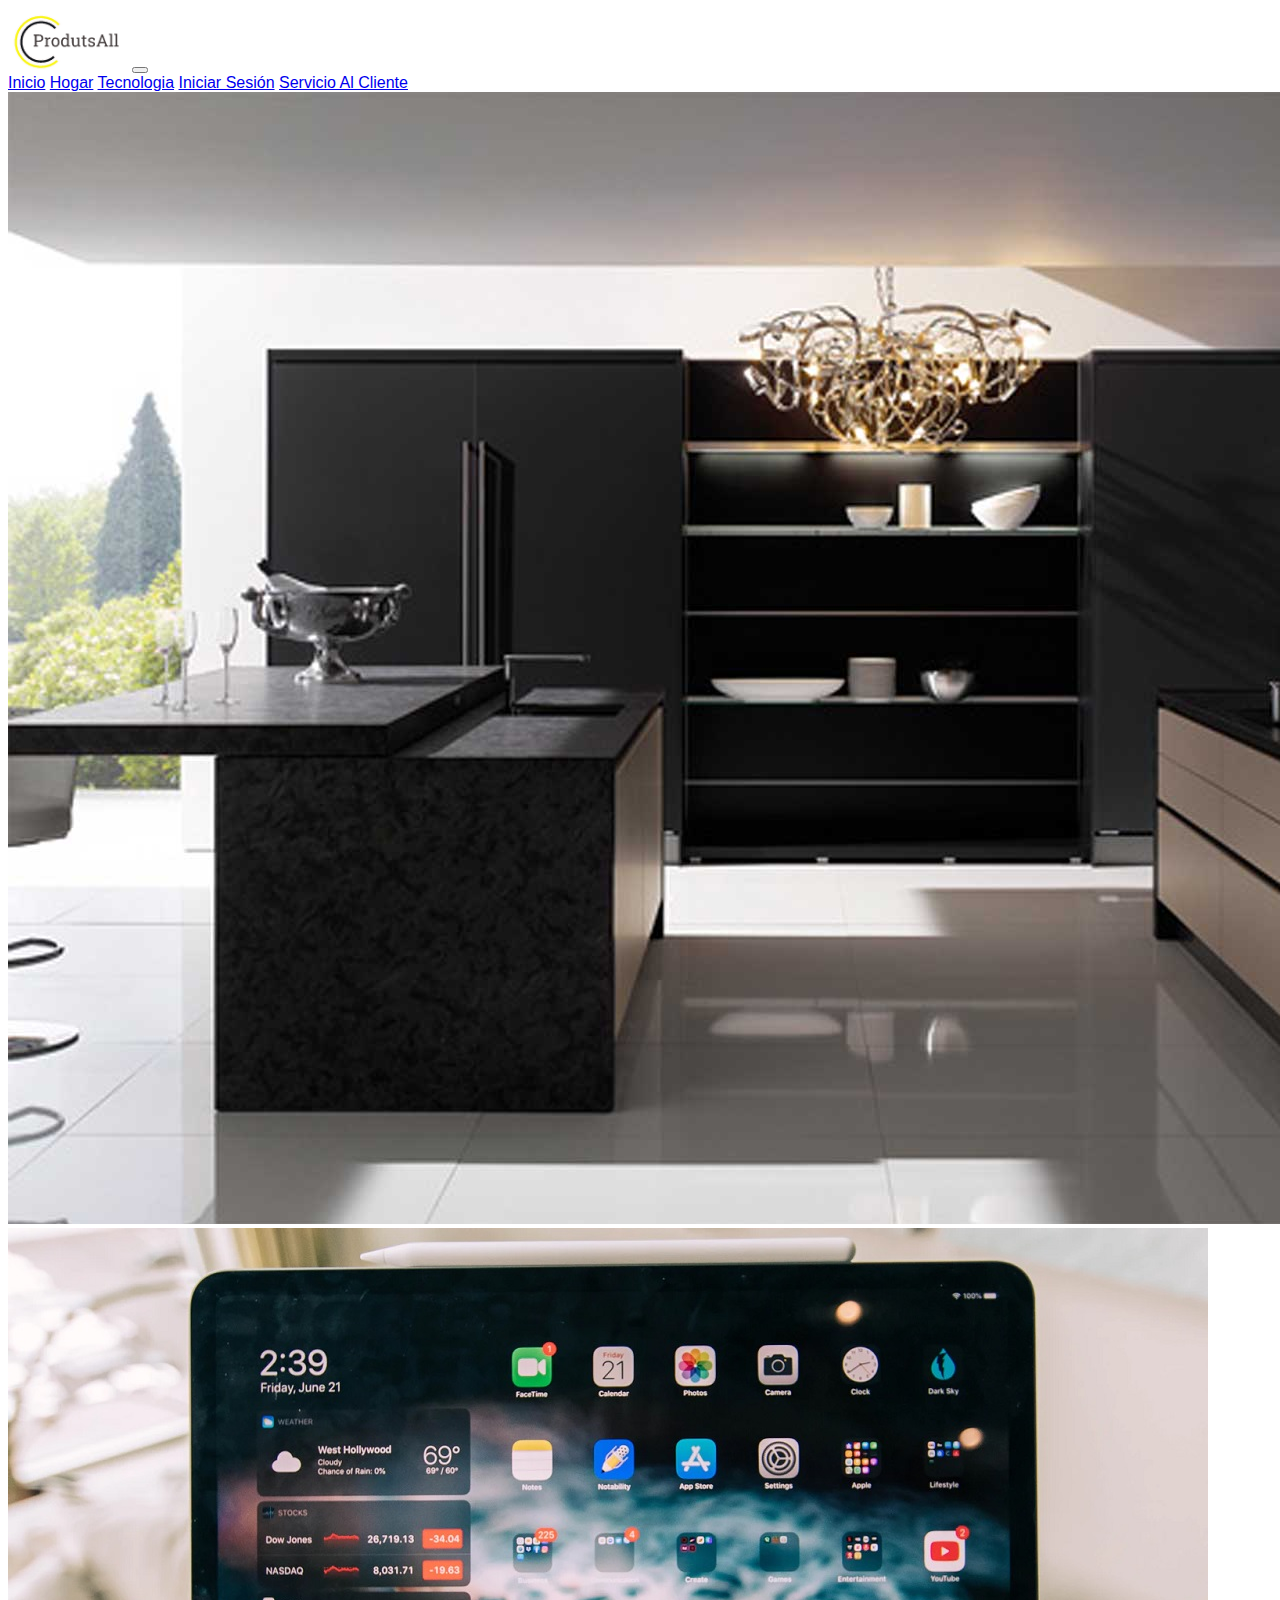
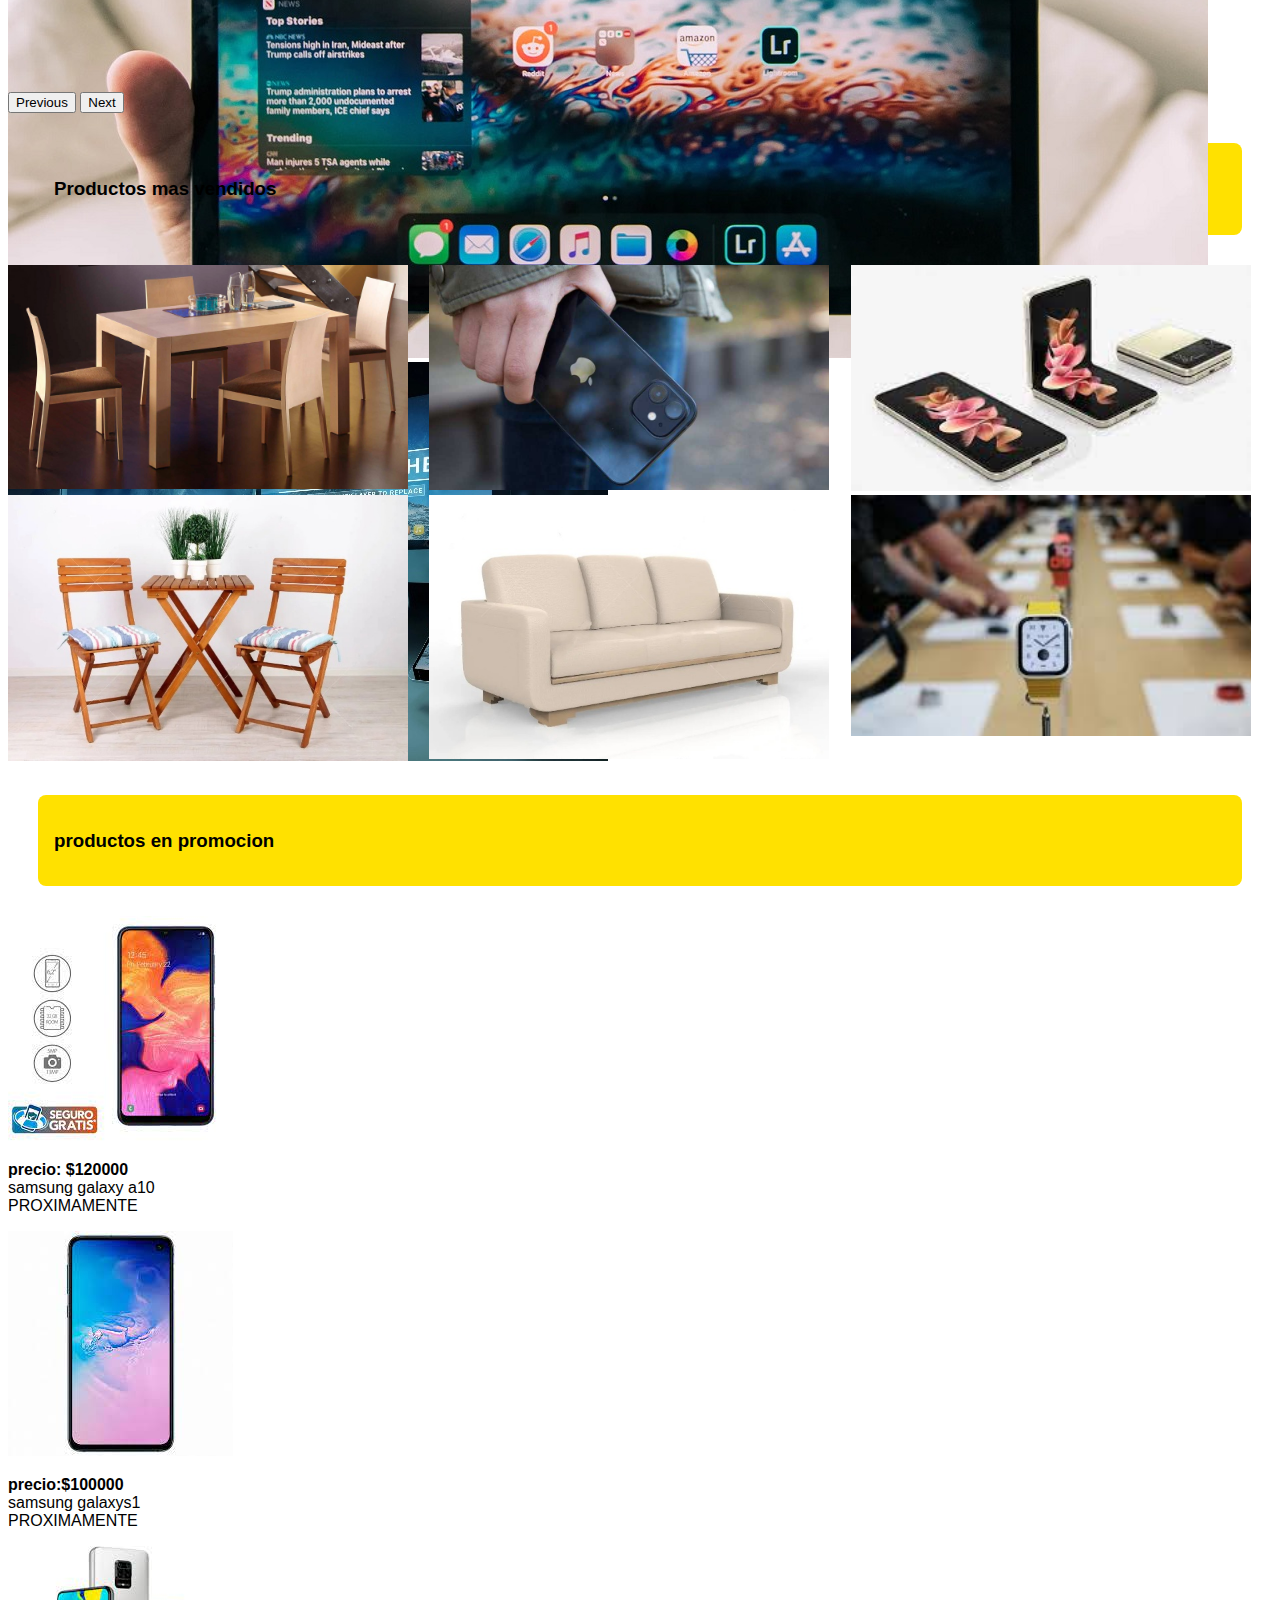
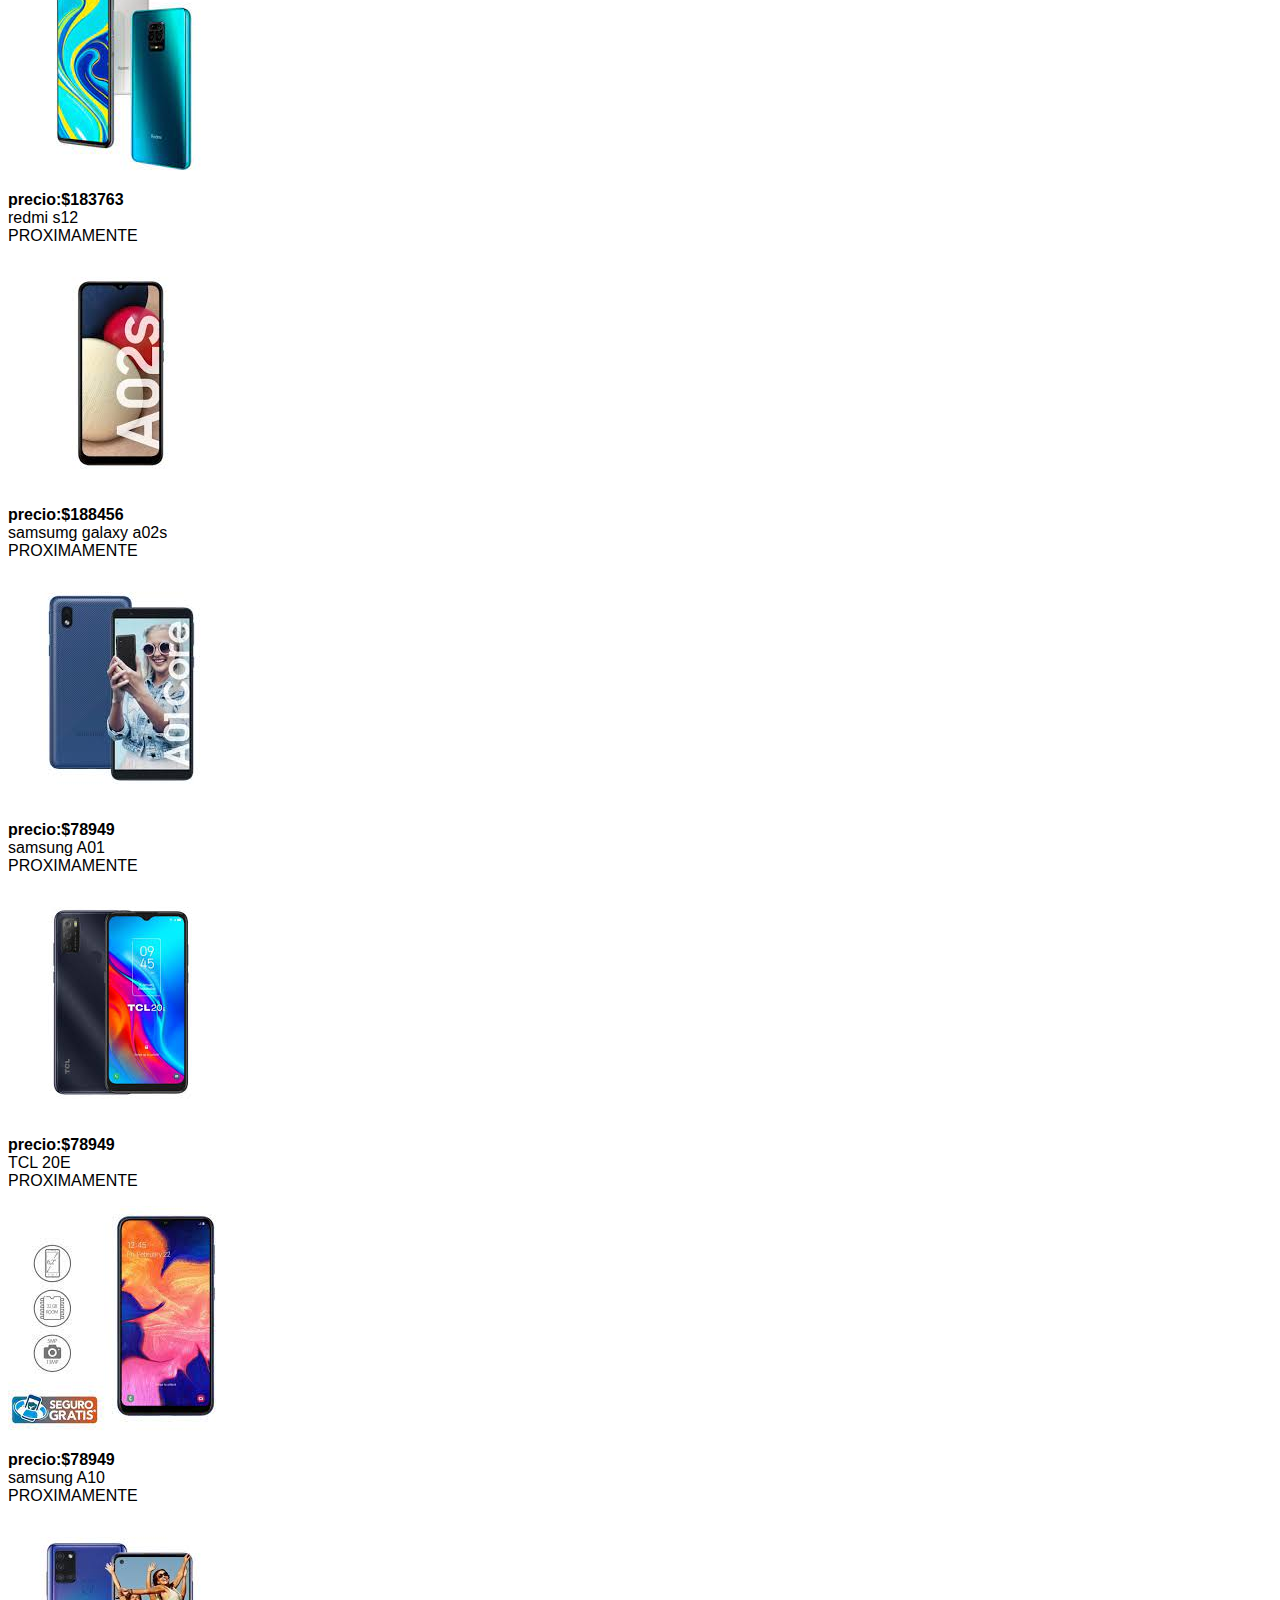
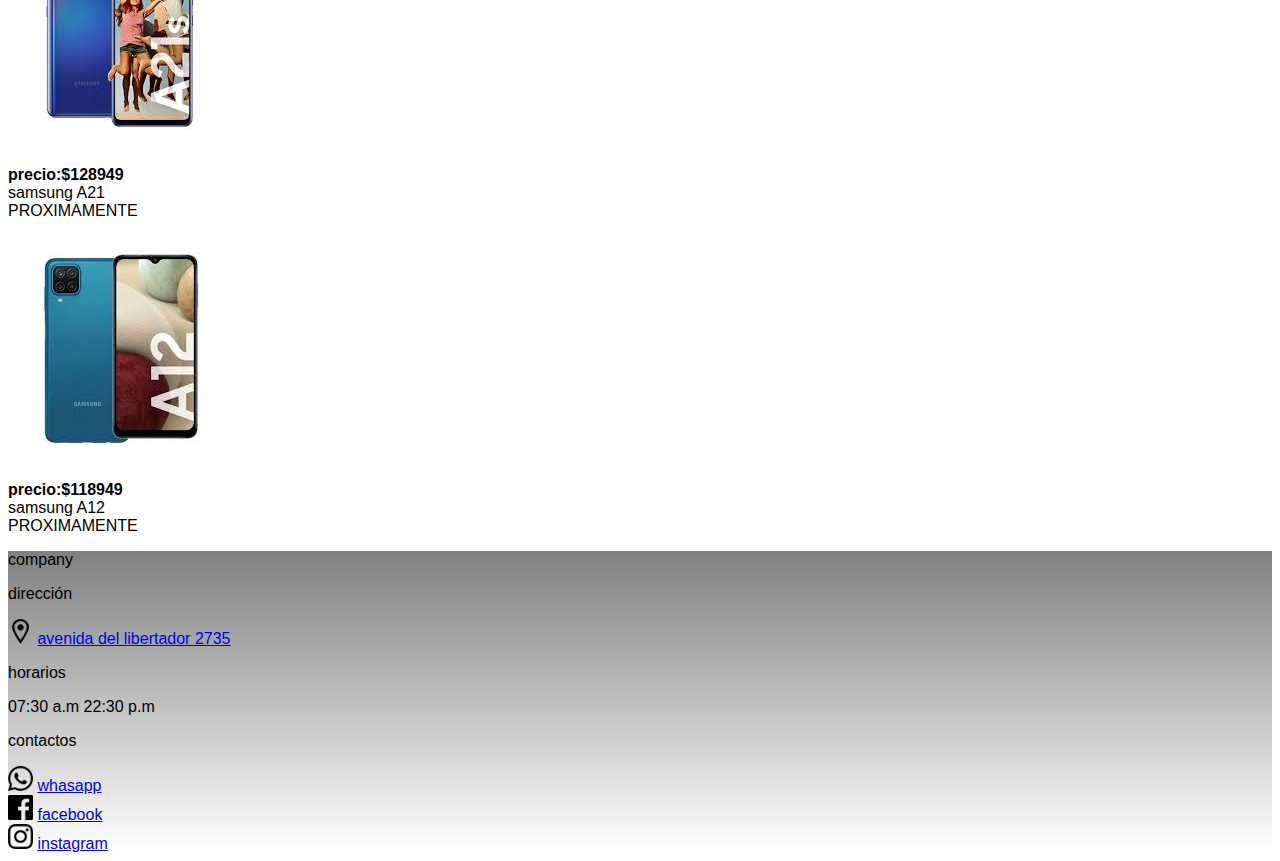
<file: index.html>
<!doctype html>
<html lang="en">
  <head>
    <meta charset="utf-8">
    <meta name="viewport" content="width=device-width, initial-scale=1">
    <meta name="description" content="Casa de Tecnologia. Grandiosos Productos y Lideres En Calidad Precio">
    <meta name="keywords" content="Tecnologia, productos tecnologicos, celulares, , cocina, hogar, electrodomesticos">
    <title>PRODUTSALL</title>
    <link rel="stylesheet" href="./css/style.css">
    <link href="https://cdn.jsdelivr.net/npm/bootstrap@5.2.0-beta1/dist/css/bootstrap.min.css" rel="stylesheet" integrity="sha384-0evHe/X+R7YkIZDRvuzKMRqM+OrBnVFBL6DOitfPri4tjfHxaWutUpFmBp4vmVor" crossorigin="anonymous">
  </head>
  <body>

    <nav class="navbar navbar-expand-lg bg-light">
      <div class="container-fluid">
        <a class="navbar-brand" href="index.html"><img src="./imagenes/img pag/LOGO.png" alt="logo" width="120px"></a>
        <button class="navbar-toggler" type="button" data-bs-toggle="collapse" data-bs-target="#navbarNavAltMarkup" aria-controls="navbarNavAltMarkup" aria-expanded="false" aria-label="Toggle navigation">
          <span class="navbar-toggler-icon"></span>
        </button>
        <div class="collapse navbar-collapse" id="navbarNavAltMarkup">
          <div class="navbar-nav">
            <a class="nav-link active fw-bold" aria-current="page" href="index.html">Inicio</a>
            <a class="nav-link fw-bold" href="hogar.html">Hogar</a>
            <a class="nav-link fw-bold" href="tecnologia.html">Tecnologia</a>
            <a class="nav-link fw-bold" href="Iniciar Sesión.html">Iniciar Sesión</a>
            <a class="nav-link fw-bold" href="servicio al cliente.html">Servicio Al Cliente</a>
          </div>
        </div>
      </div>
    </nav>
  
    <div id="carouselExampleControls" class="carousel slide" data-bs-ride="carousel">
      <div class="carousel-inner"  class="img-fluid">
        <div class="carousel-item active" >
          <a href="./hogar.html"><img src="./imagenes/carusel/muebles-hd.jpg" class="d-block w-100" alt="conectavilidad"></a>
      </div>
        <div class="carousel-item">
          <a href="./tecnologia.html"><img src="./imagenes/tecnologia/tablet.jpg" class="d-block w-100" alt="electronica"></a>
        </div>
        <div class="carousel-item">
          <a href="./tecnologia.html"><img src="./imagenes/carusel/dispositivos-modernos-maqueta-oscura_117023-208.webp" class="d-block w-100" alt="tecnologia"></a>
        </div>
    </div>

      <button class="carousel-control-prev" type="button" data-bs-target="#carouselExampleControls" data-bs-slide="prev">
        <span class="carousel-control-prev-icon" aria-hidden="true"></span>
        <span class="visually-hidden">Previous</span>
      </button>

      <button class="carousel-control-next" type="button" data-bs-target="#carouselExampleControls" data-bs-slide="next">
        <span class="carousel-control-next-icon" aria-hidden="true"></span>
        <span class="visually-hidden">Next</span>
      </button>
    </div>


    <div class="sub-title">
      <h3>Productos mas vendidos</h3>
    </div>

    <div class="anuncio-container">
      
      <div class="anuncio-item">
        <a href="./hogar.html">
          <img src="./imagenes/carusel/conjunto-mesa-extensible-y-sillas-comedor-2.jpg" alt="anuncio"></a>
      </div>
      <div class="anuncio-item">
        <a href="./hogar.html"><img src="./imagenes/carusel/URGXLGIIPBDUBF62FCE6LLLX6Q.jpg" alt="anuncio"></a>
      </div>
      <div class="anuncio-item">
        <a href="./tecnologia.html"><img src="./imagenes/carusel/samsung galaxy z flip 3.jpg" alt="anuncio"></a>
      </div>
      <div class="anuncio-item">
        <a href="./tecnologia.html"><img src="./imagenes/carusel/sillas-mesas-exterior.jpg" alt="anuncio"></a>
      </div>
      <div class="anuncio-item">
        <a href="./hogar.html"><img src="./imagenes/muebles y camas/sofa aislado...jpg" alt="anuncio"></a>
      </div>
      <div class="anuncio-item">
        <a href="./tecnologia.html"><img src="./imagenes/carusel/reloj clasic.jpg" alt="anuncio"></a>
      </div>
    
    </div>

    <div class="sub-title">
      <h3>productos en promocion</h3>
   </div>

    <div class="container bg-light">
      <div class="row align-items-start ">
        <div class="col">
          <a href="./Iniciar Sesión.html"><img src="./imagenes/tecnologia/galaxy a10.jpg" alt="galaxy"></a>
          <ul class="list-group">
            <li class="list-group-item"> <b>precio: $120000</b></li>
            <li class="list-group-item">samsung galaxy a10</li>
            <li class="list-group-item">PROXIMAMENTE</li>
          </ul>
      </div>
        <div class="col">
          <a href="./Iniciar Sesión.html">  <img src="./imagenes/tecnologia/galaxys1.jpg" alt="galaxys1"></a>
          <ul class="list-group">
            <li class="list-group-item"><b>precio:$100000</b></li>
            <li class="list-group-item">samsung galaxys1</li>
            <li class="list-group-item">PROXIMAMENTE</li>
          </ul>
        </div>
      <div class="col">
        <a href="./Iniciar Sesión.html"><img src="./imagenes/tecnologia/smartphone.jpg" alt="redmi"></a>
        <ul class="list-group">
          <li class="list-group-item"><b>precio:$183763</b></li>
          <li class="list-group-item">redmi s12</li>
          <li class="list-group-item">PROXIMAMENTE</li>
        </ul>
      </div>
      <div class="col">
        <a href="./Iniciar Sesión.html"><img src="./imagenes/tecnologia/galaxy a02s.jpg" alt="galaxy"></a>
        <ul class="list-group">
          <li class="list-group-item"><b>precio:$188456</b></li>
          <li class="list-group-item">samsumg galaxy a02s</li>
          <li class="list-group-item">PROXIMAMENTE</li>

        </ul>
      </div>
      <div class="col">
        <a href="./Iniciar Sesión.html"><img src="./imagenes/tecnologia/samsung a01.jpg" alt="a01"></a>
        <ul class="list-group">
          <li class="list-group-item"><b>precio:$78949</b></li>
          <li class="list-group-item">samsung A01</li>
          <li class="list-group-item">PROXIMAMENTE</li>

        </ul>
      </div>
      <div class="col">
        <a href="./Iniciar Sesión.html"><img src="./imagenes/tecnologia/tcl 20e.jpg" alt="20e"></a>
        <ul class="list-group">
          <li class="list-group-item"><b>precio:$78949</b></li>
          <li class="list-group-item">TCL 20E</li>
          <li class="list-group-item">PROXIMAMENTE</li>

        </ul>
      </div>
      <div class="col">
        <a href="./Iniciar Sesión.html"><img src="./imagenes/tecnologia/galaxy a10.jpg" alt="a10"></a>
        <ul class="list-group">
          <li class="list-group-item"><b>precio:$78949</b></li>
          <li class="list-group-item">samsung A10</li>
          <li class="list-group-item">PROXIMAMENTE</li>

        </ul>
      </div>
      <div class="col">
        <a href="./Iniciar Sesión.html"><img src="./imagenes/tecnologia/samsung a21s.jpg" alt="a21s"></a>
        <ul class="list-group">
          <li class="list-group-item"><b>precio:$128949</b></li>
          <li class="list-group-item">samsung A21</li>
          <li class="list-group-item">PROXIMAMENTE</li>

        </ul>
      </div>
      <div class="col">
        <a href="./Iniciar Sesión.html"><img src="./imagenes/tecnologia/samsung a12.jpg" alt="a12"></a>
        <ul class="list-group">
          <li class="list-group-item"><b>precio:$118949</b></li>
          <li class="list-group-item">samsung A12</li>
          <li class="list-group-item">PROXIMAMENTE</li>

        </ul>
      </div>
                

    </div>

<div class="container-fluid">
<div class="gradiente">
  <footer class="row">
    <div class="col-xs-12 col-md-6 col-lg-3">
      <p class="h2">company</p>
    </div>
    <div class="col-xs-12 col-md-6 col-lg-3">
      <p class="h5">dirección</p>
      <img src="./imagenes/img pag/iconmonstr-location-2-240.png" alt="icon" width="25px">
      <a class="text-black text-decoration-none" href="#">avenida del libertador 2735</a>
    </div>
    <div class="col-xs-12 col-md-6 col-lg-3">
      <p class="h5">horarios</p>
      <p class="text-black">07:30 a.m 22:30 p.m</p>
    </div>
    <div class="col-xs-12 col-md-6 col-lg-3">
      <p class="h5">contactos</p>
      <div class="md-3">
        <img src="./imagenes/img pag/iconmonstr-whatsapp-1-240.png" alt="icon" width="25px">
      <a class="text-black text-decoration-none" href="#">whasapp</a>
      </div>
      <div class="md-2">
        <img src="./imagenes/img pag/iconmonstr-facebook-6-240.png" alt="icon" width="25px">
      <a class="text-black text-decoration-none" href="#">facebook</a>
      </div>
      <div class="md-2">
        <img src="./imagenes/img pag/iconmonstr-instagram-11-240.png" alt="icon" width="25px">
      <a class="text-black text-decoration-none" href="#">instagram</a>
    </div>
    </div>
  </div>
  
  </footer>
</div>
 


  
    <script src="https://cdn.jsdelivr.net/npm/bootstrap@5.2.0-beta1/dist/js/bootstrap.bundle.min.js" integrity="sha384-pprn3073KE6tl6bjs2QrFaJGz5/SUsLqktiwsUTF55Jfv3qYSDhgCecCxMW52nD2" crossorigin="anonymous"></script>
  </body>
</html>
</file>
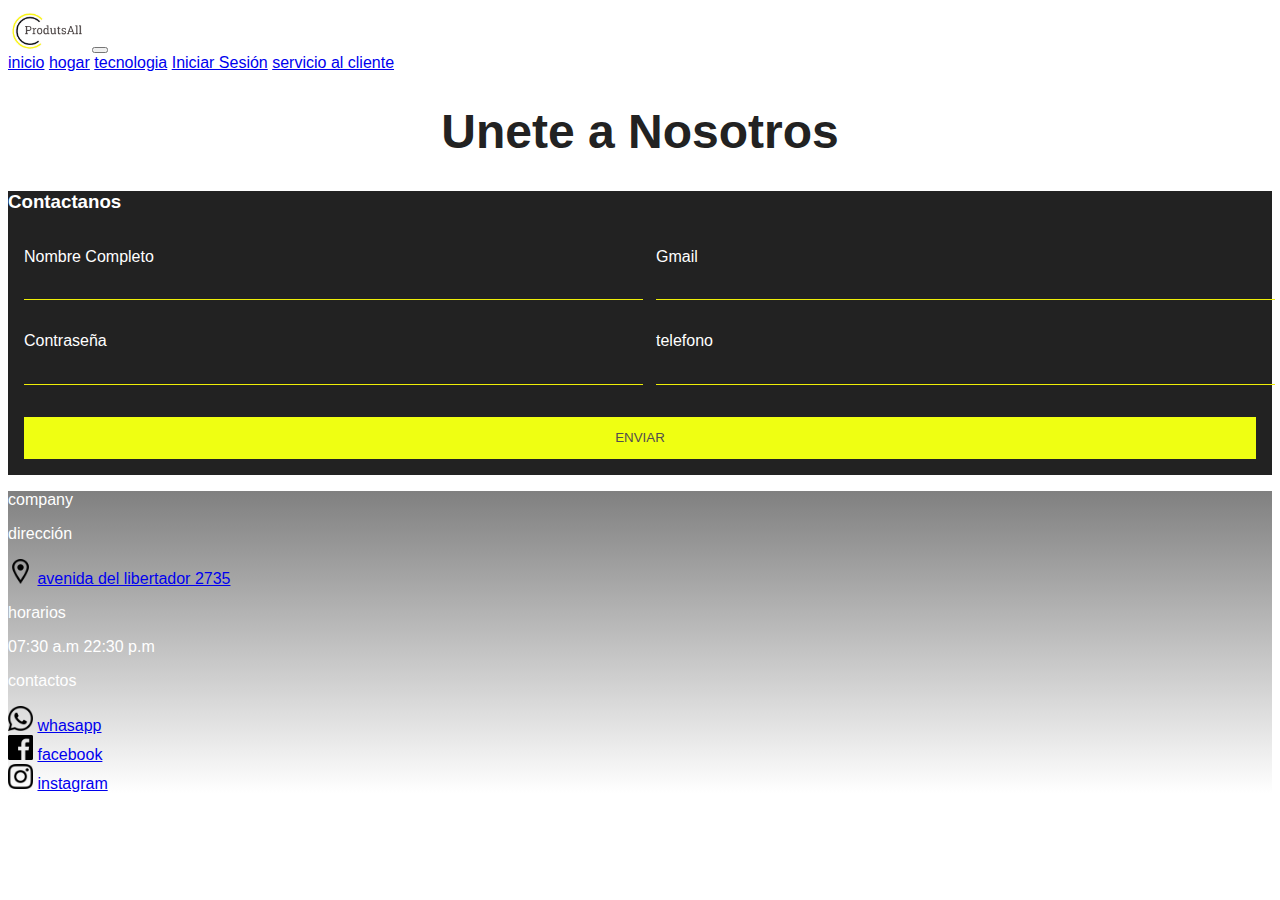
<file: Iniciar Sesión.html>
<!doctype html>
<html lang="en">
  <head>
    <meta charset="utf-8">
    <meta name="viewport" content="width=device-width, initial-scale=1">
    <meta name="description" content="Casa de Tecnologia. Grandiosos Productos y Lideres En Calidad Precio">
    <meta name="keywords" content="Tecnologia, productos tecnologicos, celulares, , cocina, registrarse">
    <title>PRODUCTSALL</title>
    <link rel="stylesheet" href="./css/style.css">
    
    <link href="https://cdn.jsdelivr.net/npm/bootstrap@5.2.0-beta1/dist/css/bootstrap.min.css" rel="stylesheet" integrity="sha384-0evHe/X+R7YkIZDRvuzKMRqM+OrBnVFBL6DOitfPri4tjfHxaWutUpFmBp4vmVor" crossorigin="anonymous">
  </head>
  <body>

    <nav class="navbar navbar-expand-lg bg-light">
      <div class="container-fluid">
        <a class="navbar-brand" href="index.html"><img src="./imagenes/img pag/LOGO.png" alt="logo" width="80px"></a>
        <button class="navbar-toggler" type="button" data-bs-toggle="collapse" data-bs-target="#navbarNavAltMarkup" aria-controls="navbarNavAltMarkup" aria-expanded="false" aria-label="Toggle navigation">
          <span class="navbar-toggler-icon"></span>
        </button>
        <div class="collapse navbar-collapse" id="navbarNavAltMarkup">
          <div class="navbar-nav">
            <a class="nav-link active fw-bold" aria-current="page" href="index.html">inicio</a>
            <a class="nav-link fw-bold" href="hogar.html">hogar</a>
            <a class="nav-link fw-bold" href="tecnologia.html">tecnologia</a>
            <a class="nav-link fw-bold" href="electrodomesticos.html">Iniciar Sesión</a>
            <a class="nav-link fw-bold" href="servicio al cliente.html">servicio al cliente</a>
          </div>
        </div>
      </div>
    </nav>
  <div class="color-formulario">
    <div class="content-contacto">
      <h1 class="logo-iniciar-sesión"><spam>Unete a Nosotros</spam> </h1>

      <div class="contact-wrapper">
        <div class="contact-form">
          <h3>Contactanos</h3>
          <form action="">
            <p>
              <label>Nombre Completo</label>
              <input type="text" name="fullname">
            </p>
            <p>
              <label>Gmail</label>
              <input type="email" name="email">
            </p>
            <p>
              <label>Contraseña</label>
              <input type="password" name="password">
            </p>
            <p>
              <label>telefono</label>
              <input type="tel" name="phone">
            </p>
            <p class="block">
              <button>Enviar</button>
            </p>
          </form>
        </div>  
    <div>

  </div>  

  <div class="container-fluid">
    <div class="gradiente">
        <footer class="row">
          <div class="col-xs-12 col-md-6 col-lg-3">
            <p class="h2">company</p>
          </div>
          <div class="col-xs-12 col-md-6 col-lg-3">
            <p class="h5">dirección</p>
            <img src="./imagenes/img pag/iconmonstr-location-2-240.png" alt="icon" width="25px">
            <a class="text-black text-decoration-none" href="#">avenida del libertador 2735</a>
          </div>
          <div class="col-xs-12 col-md-6 col-lg-3">
            <p class="h5">horarios</p>
            <p class="text-black">07:30 a.m 22:30 p.m</p>
          </div>
          <div class="col-xs-12 col-md-6 col-lg-3">
            <p class="h5">contactos</p>
          <div class="md-3">
              <img src="./imagenes/img pag/iconmonstr-whatsapp-1-240.png" alt="icon" width="25px">
            <a class="text-black text-decoration-none" href="#">whasapp</a>
          </div>
            <div class="md-2">
              <img src="./imagenes/img pag/iconmonstr-facebook-6-240.png" alt="icon" width="25px">
              <a class="text-black text-decoration-none" href="#">facebook</a>
            </div>
            <div class="md-2">
              <img src="./imagenes/img pag/iconmonstr-instagram-11-240.png" alt="icon" width="25px">
              <a class="text-black text-decoration-none" href="#">instagram</a>
            </div>
        </footer>
      </div>
    </div>
      
  </div>
    <script src="https://cdn.jsdelivr.net/npm/bootstrap@5.2.0-beta1/dist/js/bootstrap.bundle.min.js" integrity="sha384-pprn3073KE6tl6bjs2QrFaJGz5/SUsLqktiwsUTF55Jfv3qYSDhgCecCxMW52nD2" crossorigin="anonymous"></script>
  </body>
</html>
</file>
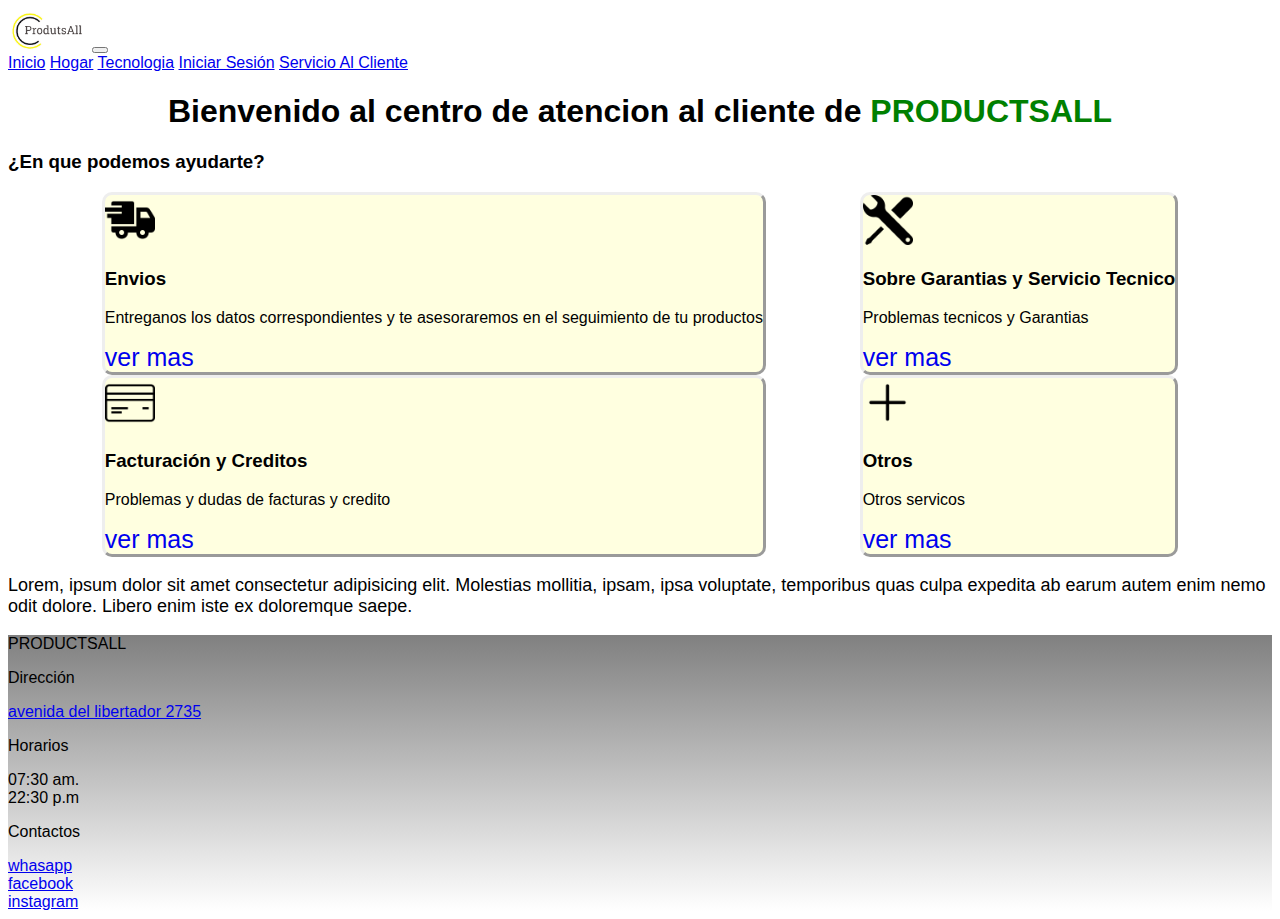
<file: servicio al cliente.html>
<!doctype html>
<html lang="en">
  <head>
    <meta charset="utf-8">
    <meta name="viewport" content="width=device-width, initial-scale=1">
    <meta name="description" content="Casa de Tecnologia. Grandiosos Productos y Lideres En Calidad Precio">
    <meta name="keywords" content="Tecnologia, productos-tecnologicos, celulares, , cocina, hogar, servicio-al-cliente">
    <title>PRODUCTSALL</title>
    <link rel="stylesheet" href="./css/style.css">
    <link href="https://cdn.jsdelivr.net/npm/bootstrap@5.2.0-beta1/dist/css/bootstrap.min.css" rel="stylesheet" integrity="sha384-0evHe/X+R7YkIZDRvuzKMRqM+OrBnVFBL6DOitfPri4tjfHxaWutUpFmBp4vmVor" crossorigin="anonymous">
  </head>
  <body>

<nav class="navbar navbar-expand-lg bg-warning">
  <div class="container-fluid">
    <a class="navbar-brand" href="index.html"><img src="./imagenes/img pag/LOGO.png" alt="logo" width="80px"></a>
    <button class="navbar-toggler" type="button" data-bs-toggle="collapse" data-bs-target="#navbarNavAltMarkup" aria-controls="navbarNavAltMarkup" aria-expanded="false" aria-label="Toggle navigation">
      <span class="navbar-toggler-icon"></span>
    </button>
    <div class="collapse navbar-collapse" id="navbarNavAltMarkup">
      <div class="navbar-nav">
        <a class="nav-link active fw-bold" aria-current="page" href="index.html">Inicio</a>
        <a class="nav-link fw-bold" href="hogar.html">Hogar</a>
        <a class="nav-link fw-bold" href="tecnologia.html">Tecnologia</a>
        <a class="nav-link fw-bold" href="Iniciar Sesión.html">Iniciar Sesión</a>
        <a class="nav-link fw-bold" href="servicio al cliente.html">Servicio Al Cliente</a>
      </div>
    </div>
  </div>
</nav>

<h1 class="title-cda">Bienvenido al centro de atencion al cliente de <a href="index.html">PRODUCTSALL</a></h1>

<p><h3>¿En que podemos ayudarte?</h3></p>

<div class="opción-container">
  <div class="opción-item">
    <img src="./imagenes/img pag/iconmonstr-delivery-5-240.png" alt="icon">
    <h3>Envios</h3>
    <p>Entreganos los datos correspondientes y te asesoraremos en el seguimiento de tu productos</p>
    <a href="./Iniciar Sesión.html">ver mas</a>
  </div>

  <div class="opción-item">
    <img src="./imagenes/img pag/iconmonstr-tools-14-240.png" alt="icon">
    <h3>Sobre Garantias y Servicio Tecnico</h3>
    <p>Problemas tecnicos y Garantias</p>
    <a href="./Iniciar Sesión.html">ver mas</a>
  </div>

  <div class="opción-item">
    <img src="./imagenes/img pag/iconmonstr-credit-card-thin-240.png" alt="icon">
    <h3>Facturación y Creditos</h3>
    <p>Problemas y dudas de facturas y credito</p>
    <a href="./Iniciar Sesión.html">ver mas</a>
  </div>

  <div class="opción-item">
    <img src="./imagenes/img pag/iconmonstr-plus-lined-240.png" alt="icon">
    <h3>Otros</h3>
    <p>Otros servicos </p>
    <a href="./Iniciar Sesión.html">ver mas</a>
  </div>
  
</div>

<p class="p">Lorem, ipsum dolor sit amet consectetur adipisicing elit. Molestias mollitia, ipsam, ipsa voluptate, temporibus quas culpa expedita ab earum autem enim nemo odit dolore. Libero enim iste ex doloremque saepe.</p>



<div class="container-fluid">
<div class="gradiente">
  <footer class="row">
    <div class="col-xs-12 col-md-6 col-lg-3">
      <p class="h2">PRODUCTSALL</p>
    </div>
    <div class="col-xs-12 col-md-6 col-lg-3">
      <p class="h5">Dirección</p>
      <a class="text-black text-decoration-none" href="#">avenida del libertador 2735</a>
    </div>
    <div class="col-xs-12 col-md-6 col-lg-3">
      <p class="h5">Horarios</p>
      <p class="text-black">07:30 am. <br>22:30 p.m</p>
    </div>
    <div class="col-xs-12 col-md-6 col-lg-3">
      <p class="h5">Contactos</p>
    <div class="md-3">
      <a class="text-black text-decoration-none" href="#">whasapp</a>
    </div>
      <div class="md-2">
      <a class="text-black text-decoration-none" href="#">facebook</a>
    </div>
    <div class="md-2">
      <a class="text-black text-decoration-none" href="#">instagram</a>
    </div>
    </div>
  </div>
  
  </footer>
  </div>
    <script src="https://cdn.jsdelivr.net/npm/bootstrap@5.2.0-beta1/dist/js/bootstrap.bundle.min.js" integrity="sha384-pprn3073KE6tl6bjs2QrFaJGz5/SUsLqktiwsUTF55Jfv3qYSDhgCecCxMW52nD2" crossorigin="anonymous"></script>
  </body>
</html>
</file>
<file: css/style.css>
.carousel-inner {
    max-height: 100rem;
}

.conterner {
    gap: 30px;
}

.pro {
    color: white;
    font-size: 2rem;
    animation: move 1.5s ease-in-out infinite;
}

*{
    font-family: sans-serif;
}

.gradiente{
    background-image: linear-gradient(gray, white);
}

/*style de servico al cliente*/

.title-cda{
    text-align: center;
}

h1 a{
    text-decoration: none;
    color: green;
}

.opción-container{
    display: grid;
    grid-template-columns: auto auto;
    justify-content:space-evenly;
}

.opción-item{
    background-color:lightyellow;
    border-style: outset;
    border-radius: 10px;
    width: auto;
}
.opción-item:hover{
    background-color: aqua;
}

.opción-item img {
    width: 50px;
}
.opción-item a {
    text-decoration: none;
    font-size: 25px;
}
.p {
    font-size: 18px;
}

/*---------------------------*/

/*sub-title*/
.sub-title {
    background-color: #ffe100;
    margin: 30px;
    padding: 16px;
    border-radius: 8px;
    border-style: initial;
}
/*-------------------------*/

/*--------------grid-galeria-de-img------------- */
.anuncio-container{
    display: grid;
    grid-template-columns:repeat(auto-fill, minmax(370px, 1fr));

}
.anuncio-item{
    border-radius: 10px;
    width: auto;
}
.anuncio-item img {
    width: 400px;
}

/*-------------------------*/

/*-----------iniciar sesión-----------------*/
.color-formulario {
    color: #fff;
}
.container-contacto {
    max-width: 1170px;
    margin-left: auto;
    margin-right: auto;
    padding: 1.5em;
}

ul {
    list-style: none;
    padding: 0;
}

.logo-iniciar-sesión {
    text-align: center;
    font-size: 3em;
}
h1 spam{
    color: #222222;
}

.contact-form {
    background: #222222;
}

.contact-form form {
    display: grid;
    grid-template-columns: 1fr 1fr;
}

.contact-form form label {
    display: block;
}

.contact-form form p {
    margin: 0;
    padding: 1em;
}

.contact-form form .block {
    grid-column: 1 / 3;
}

.contact-form form button,
.contact-form form input {
    width: 100%;
    padding: .7em;
    border: none;
    background: none;
    outline: 0;
    color: #524e4e;
    border-bottom: 1px solid #eeee07;
}

.contact-form form button {
    background: #efff12;
    border: 0;
    text-transform: uppercase;
    padding: 1em;
}

.contact-form form button:hover,
.contact-form form button:focus {
    background: #030303;
    color: #fff;
    transition: background-color 1s ease-out;
    outline: 0;
}

/*-------------------------------*/
</file>
